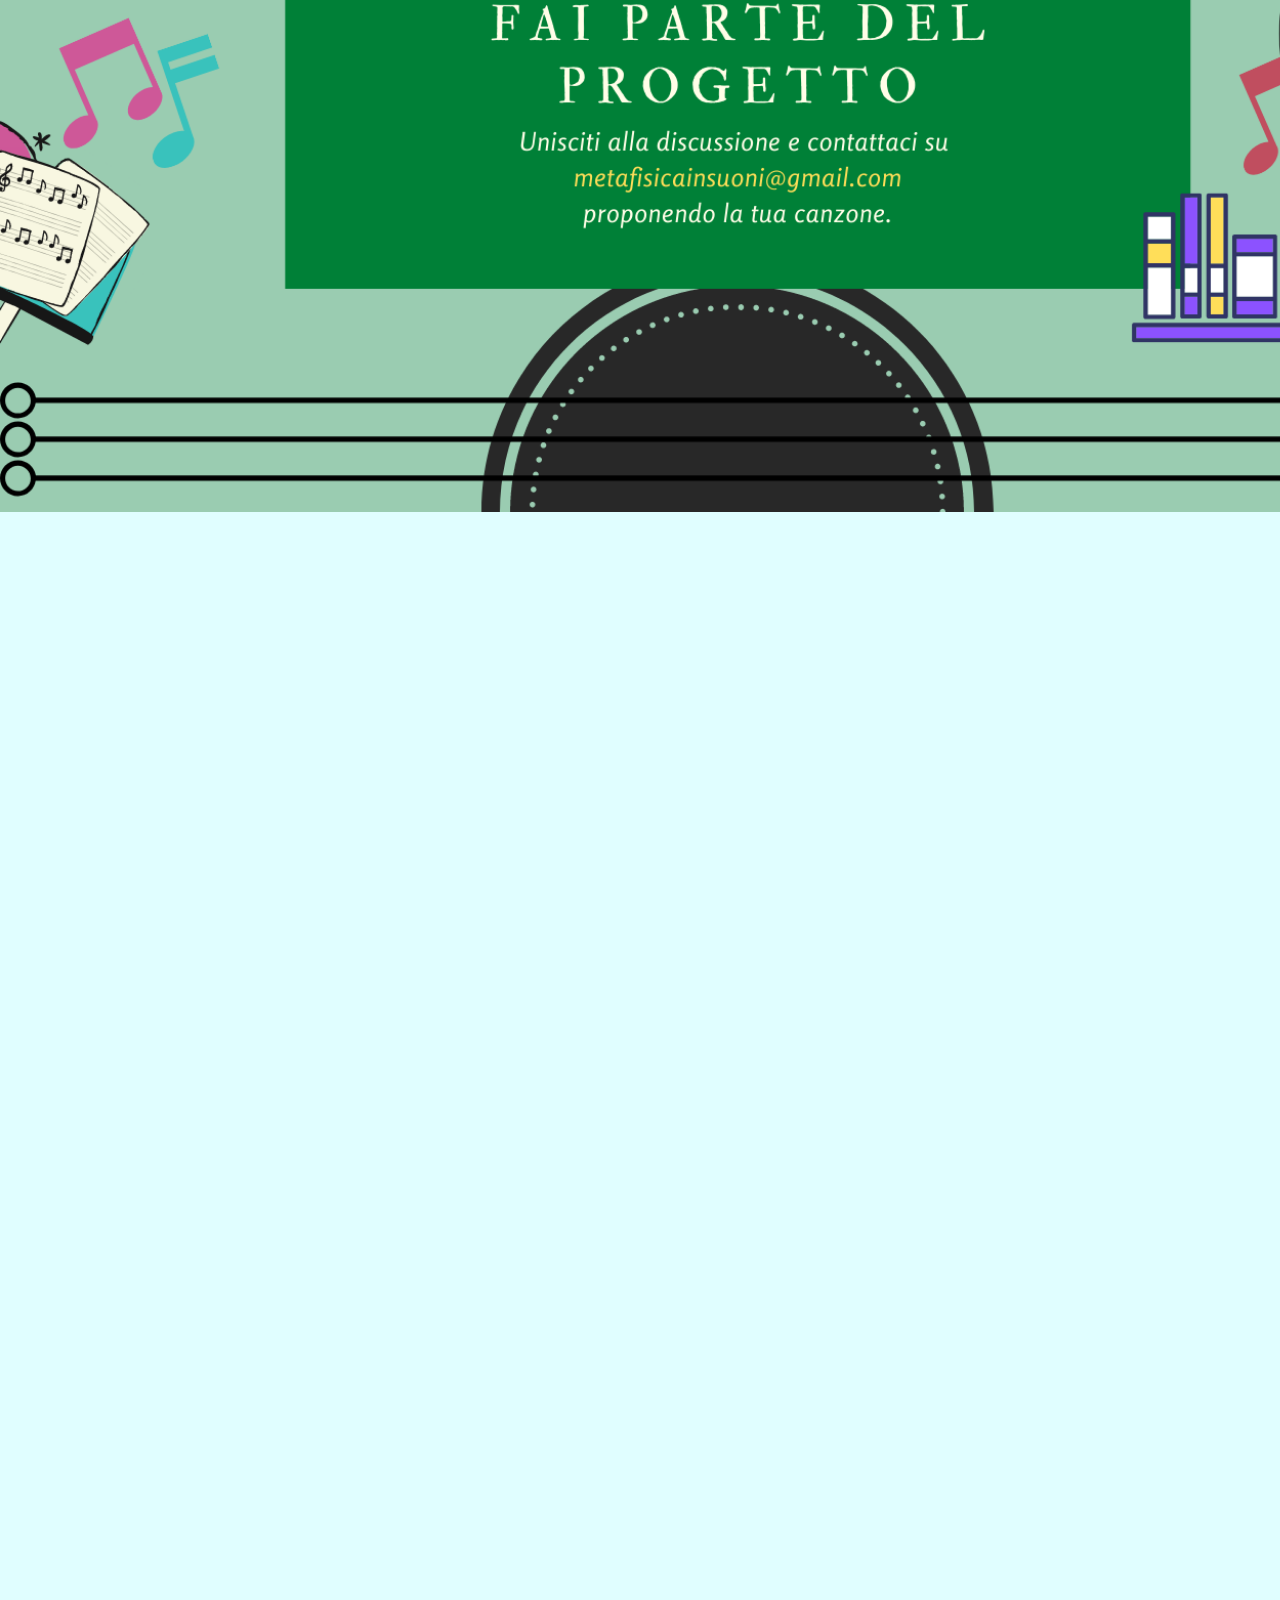
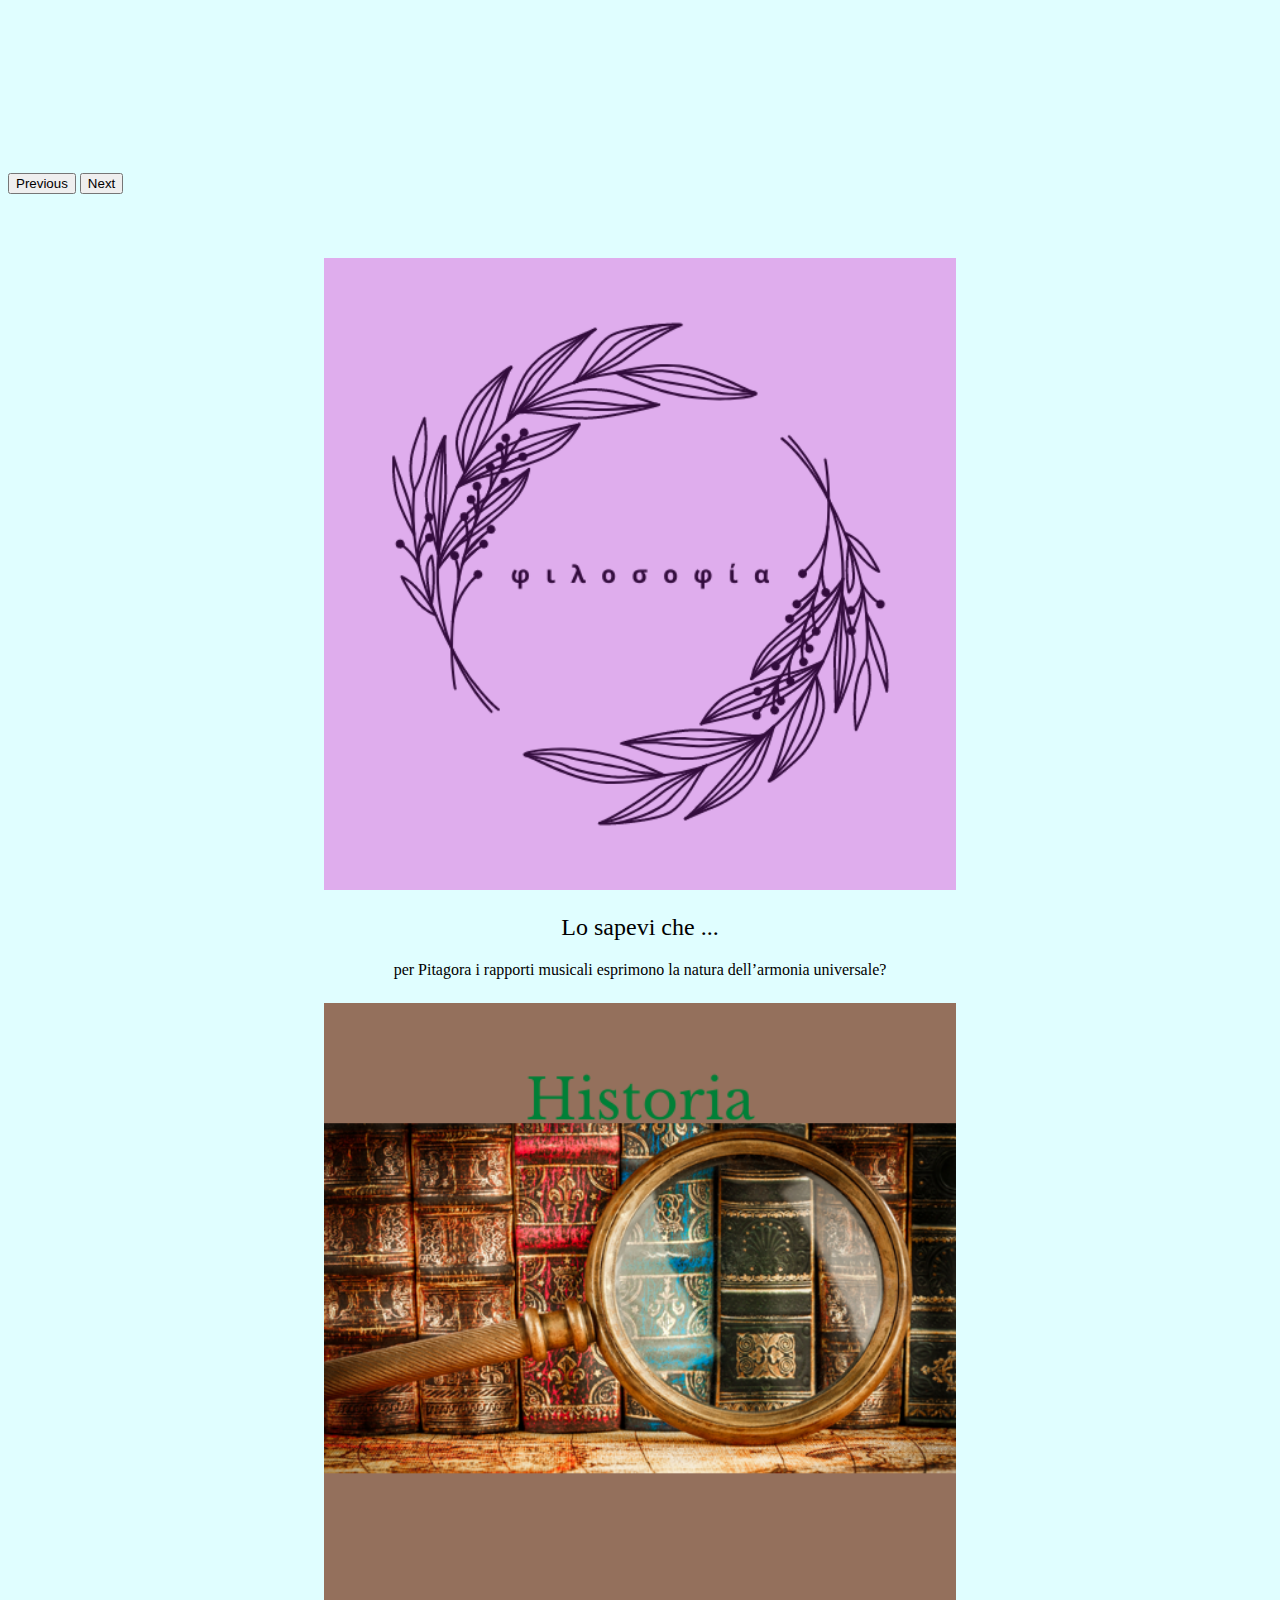
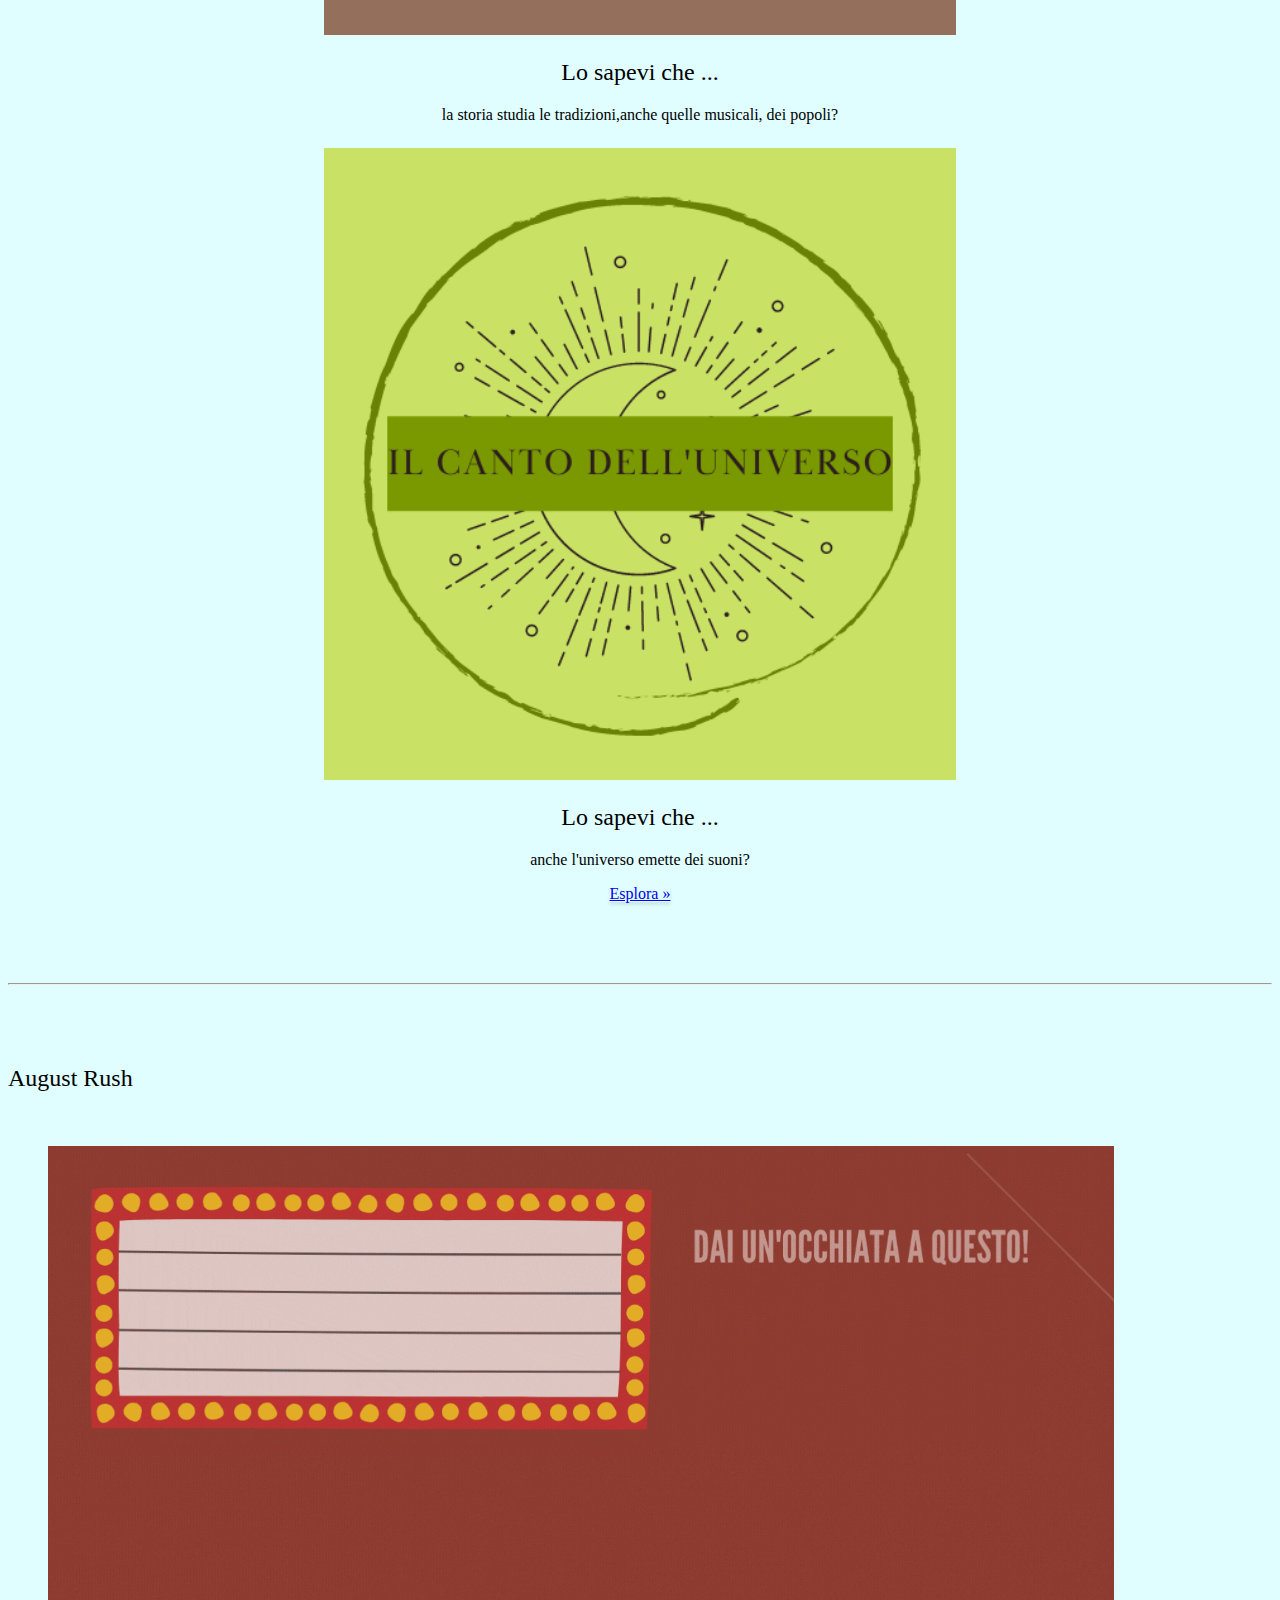
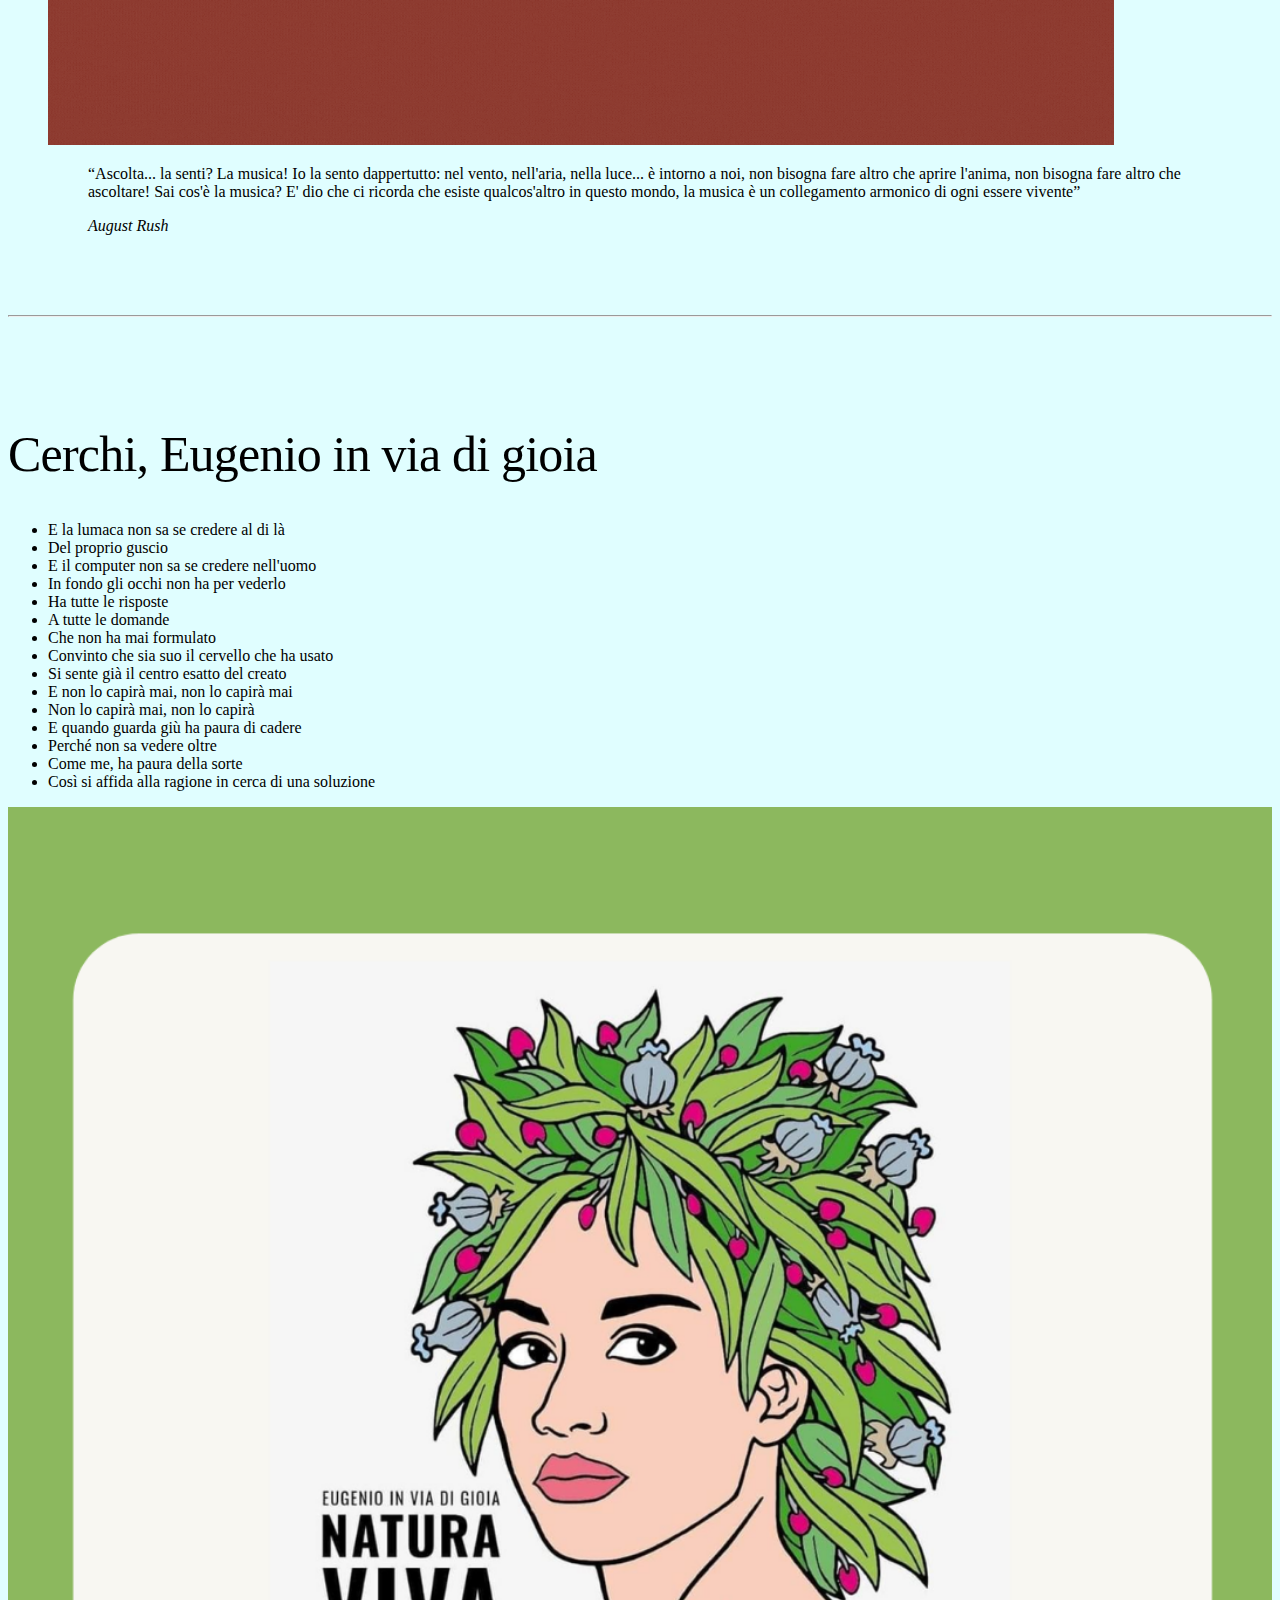
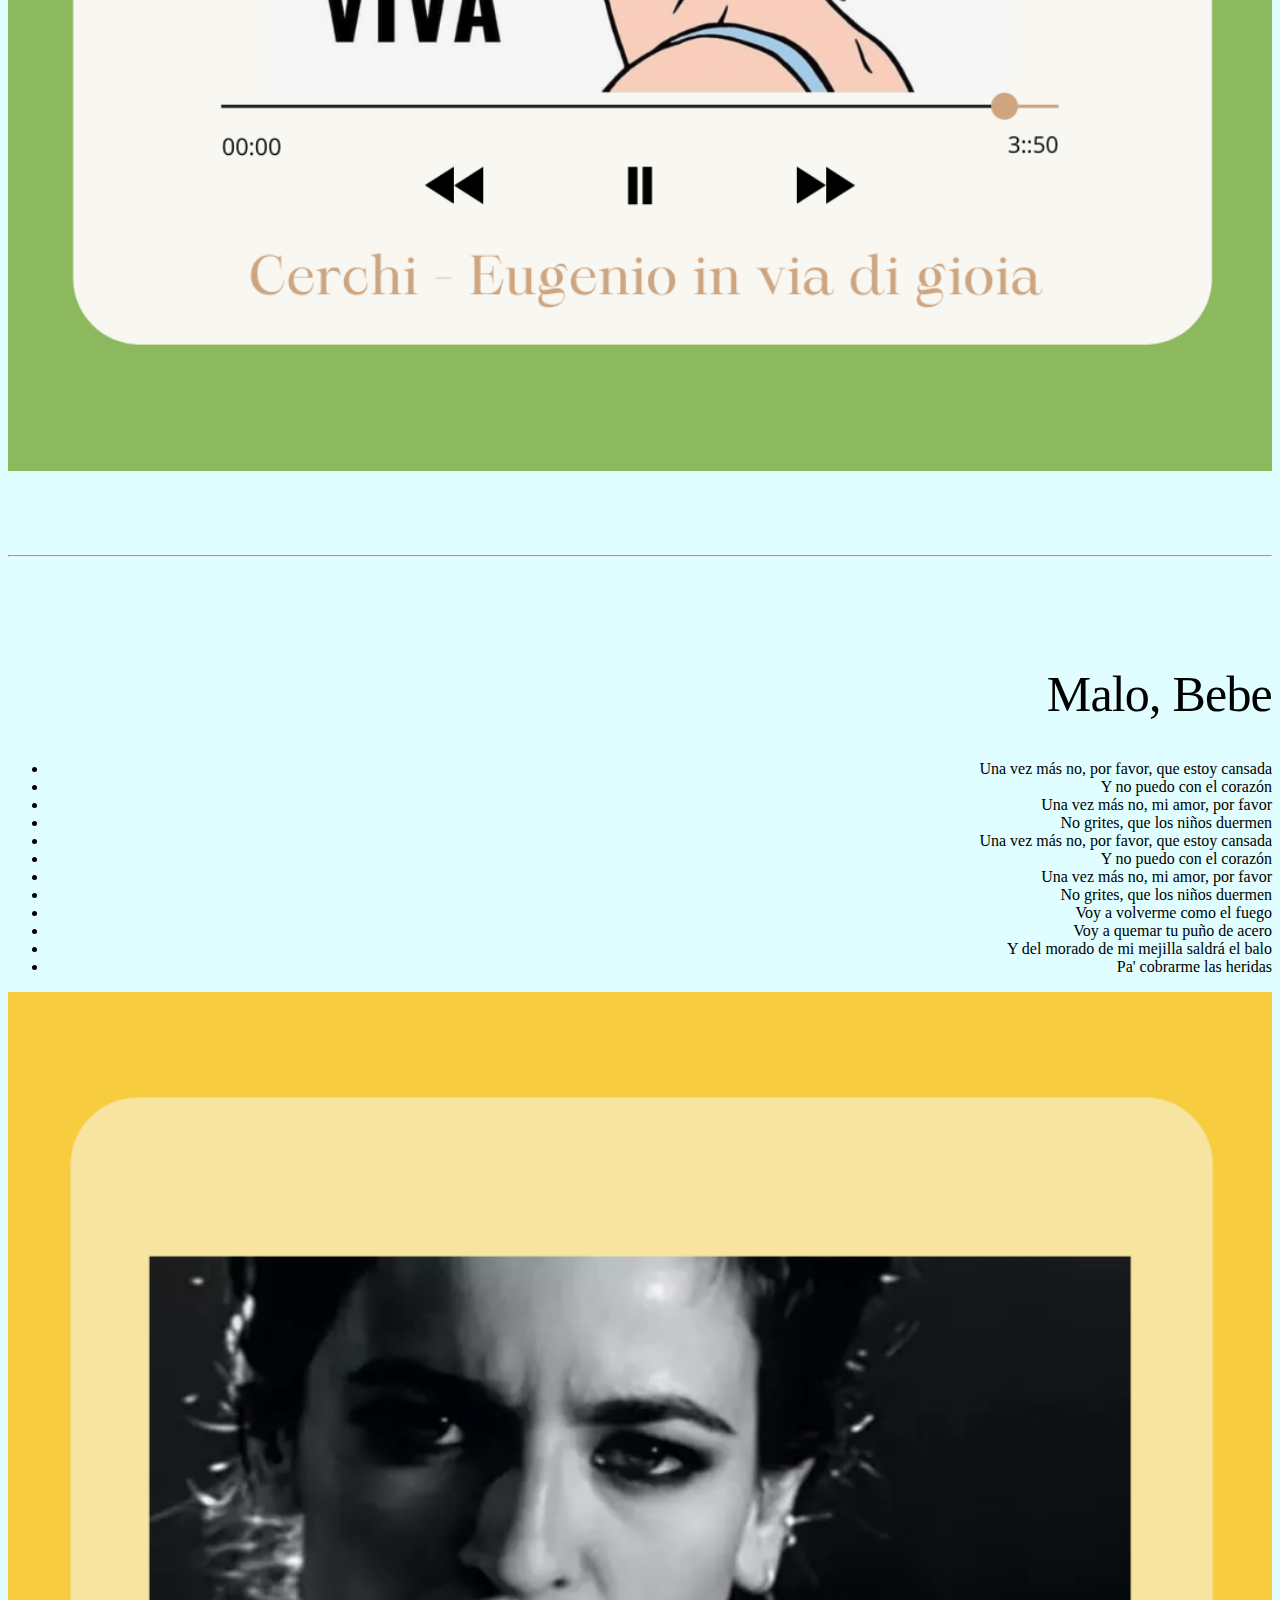
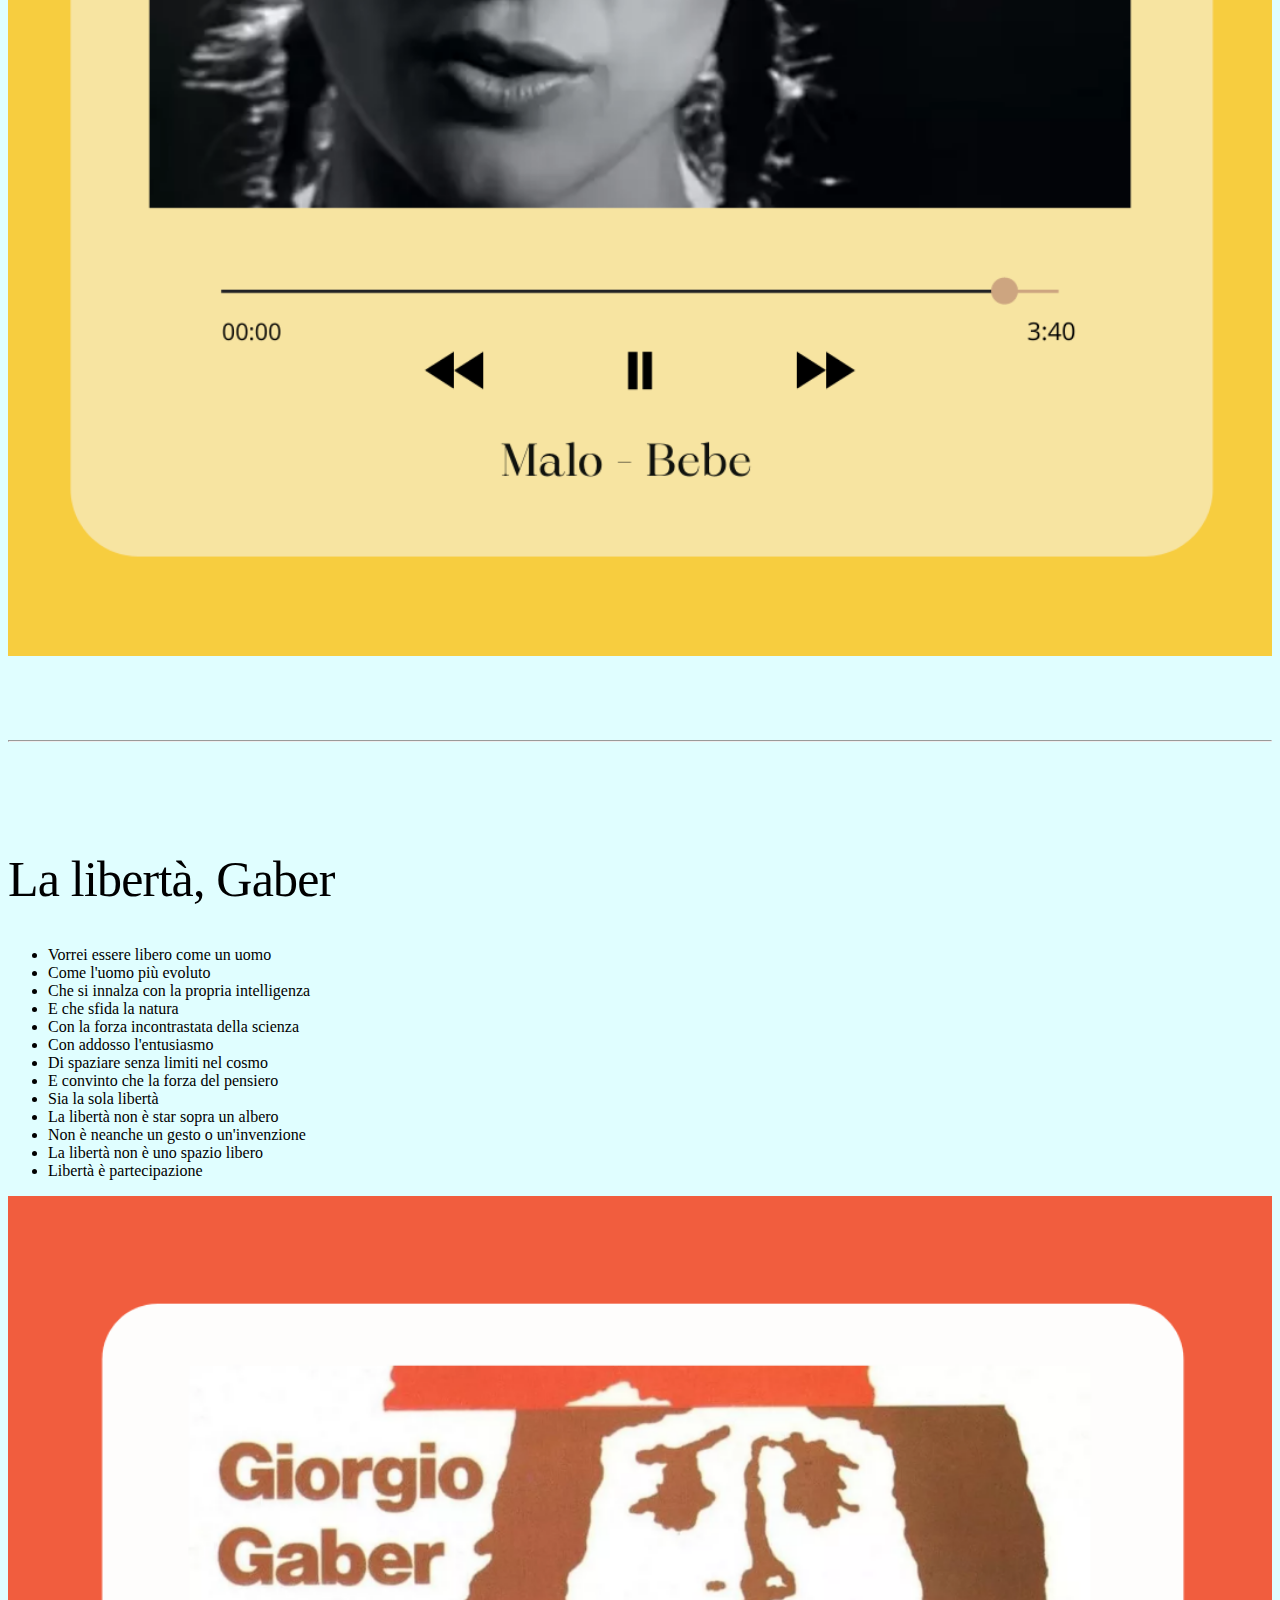
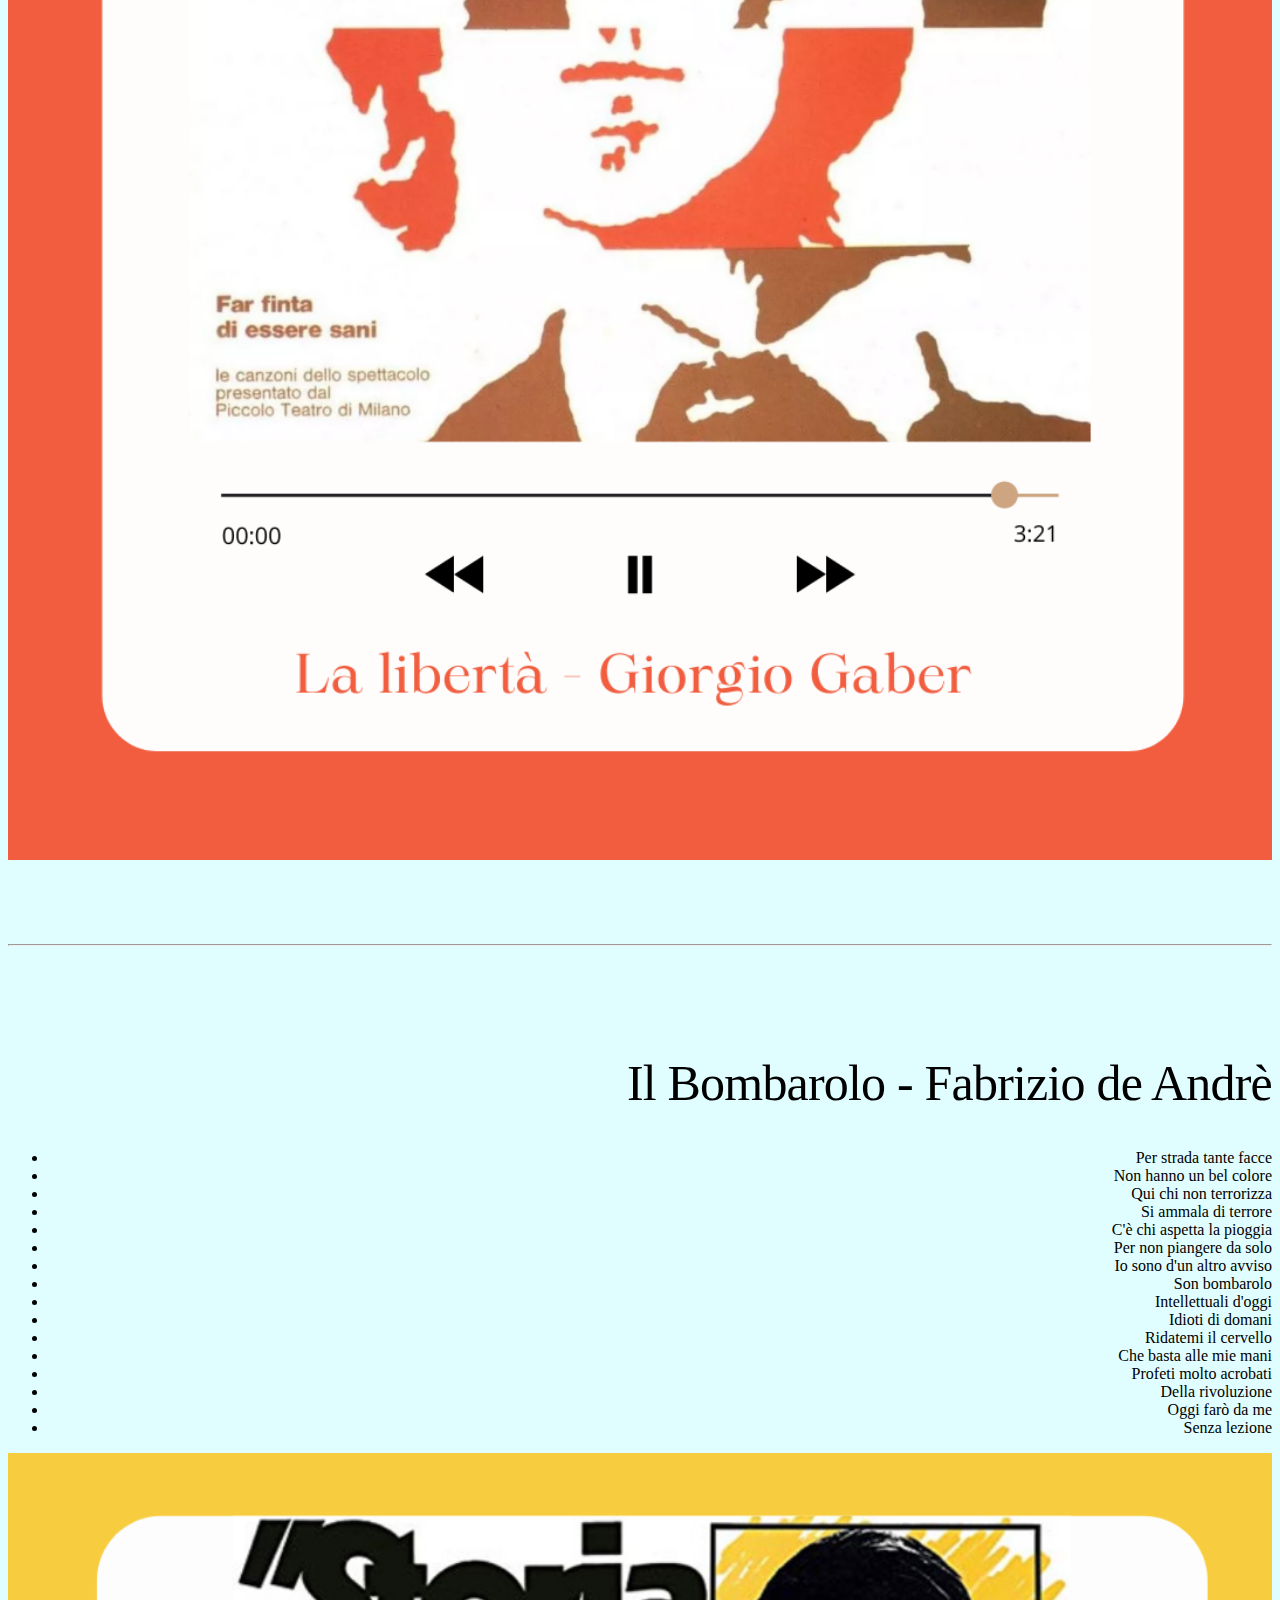
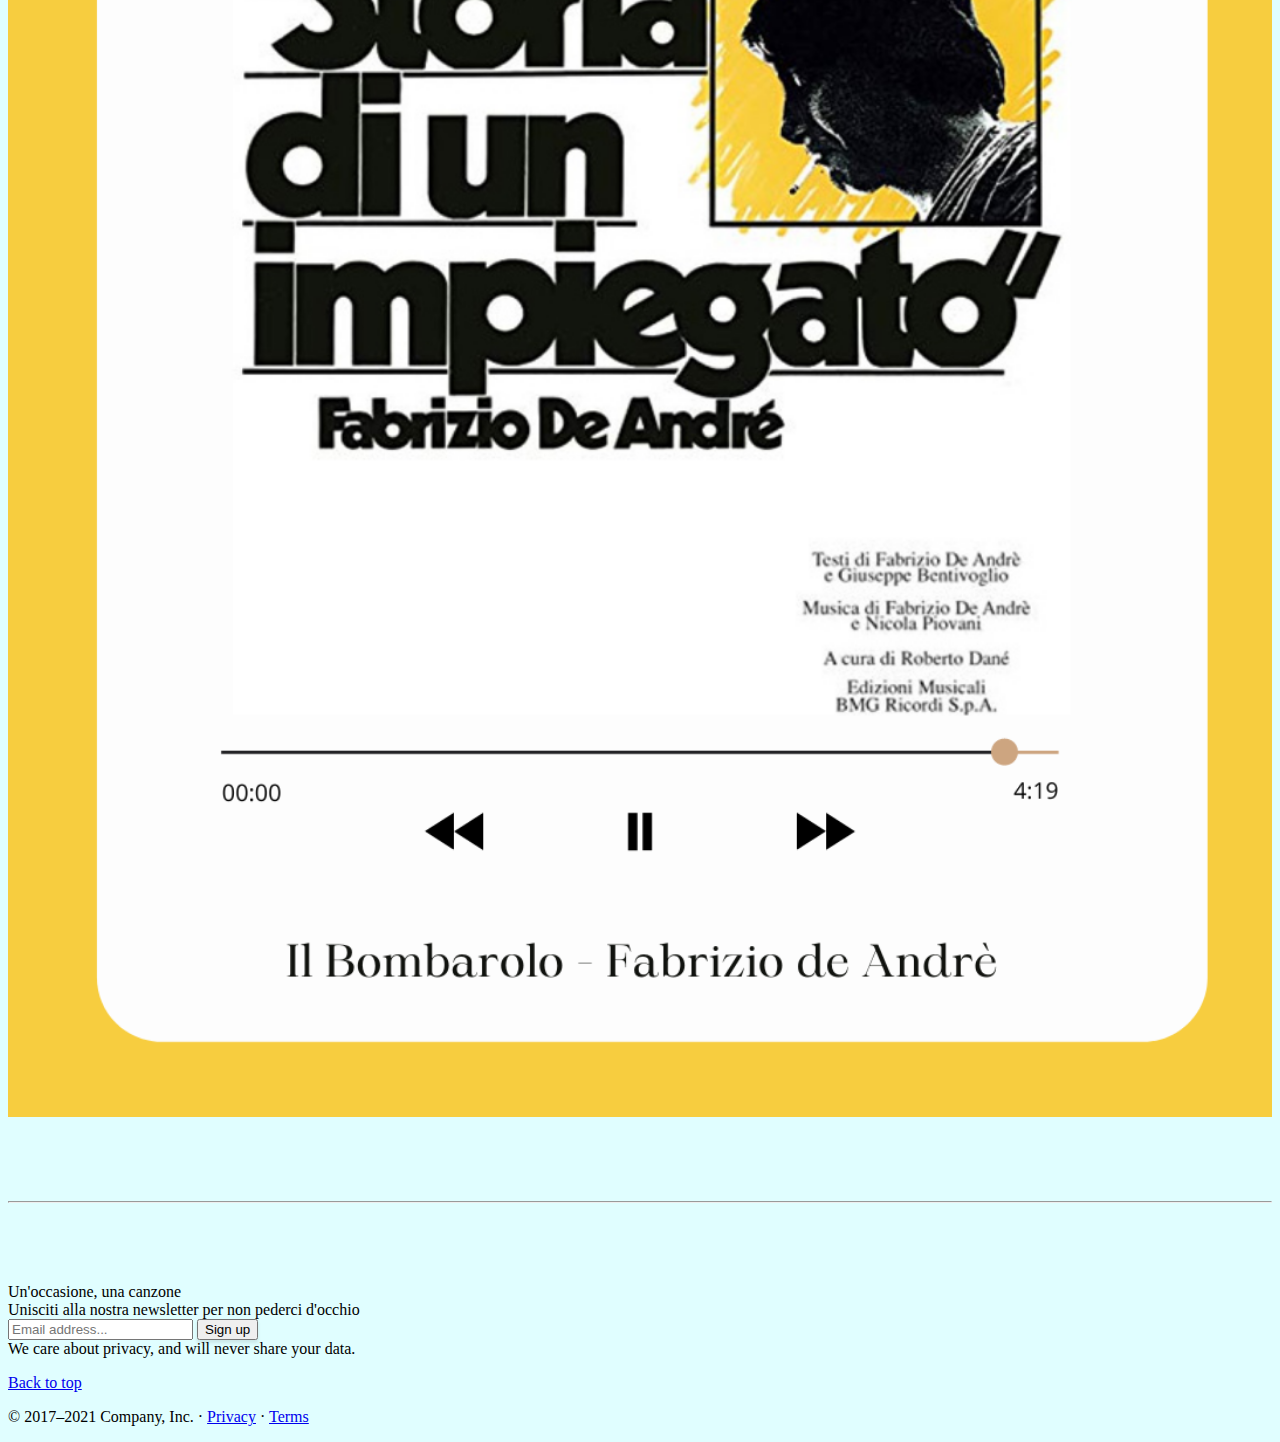
<file: index.html>
<!DOCTYPE html>
<html lang="it">
  <head>
    <meta charset="utf-8">
    <meta name="viewport" content="width=device-width, initial-scale=1">
    <meta name="viewport" content="width=device-width, initial-scale=1, shrink-to-fit=no">
    <meta name="description" content="">
    <meta name="author" content="Mark Otto, Jacob Thornton, and Bootstrap contributors">
    <meta name="generator" content="Hugo 0.84.0">
    <title>Metafisica in suoni</title>

    <link rel="icon" type="image/png" href="imgs/logo.png.png">

    

    <!-- Bootstrap core CSS -->
<link href="https://cdn.jsdelivr.net/npm/bootstrap@5.0.2/dist/css/bootstrap.min.css" rel="stylesheet" integrity="sha384-EVSTQN3/azprG1Anm3QDgpJLIm9Nao0Yz1ztcQTwFspd3yD65VohhpuuCOmLASjC" crossorigin="anonymous">

    <style>
      .bd-placeholder-img {
        font-size: 1.125rem;
        text-anchor: middle;
        -webkit-user-select: none;
        -moz-user-select: none;
        user-select: none;
      }

      @media (min-width: 768px) {
        .bd-placeholder-img-lg {
          font-size: 3.5rem;
        }
      }
    </style>

    
    <!-- Custom styles for this template -->
    <link href="carousel.css" rel="stylesheet">
  </head>
  <body>
    
<header>

   <nav class="navbar navbar-expand-lg navbar-blue py-lg-4" id="mainNav">
            <div class="container">
                <a class="navbar-brand text-uppercase fw-bold d-lg-none" href="index.html">Start Bootstrap</a>
               <button class="navbar-toggler" type="button" data-bs-toggle="collapse" data-bs-target="#navbarSupportedContent" aria-controls="navbarSupportedContent" aria-expanded="false" aria-label="Toggle navigation">Menù<span class="navbar-toggler-icon"></span></button>



          <div class="logo container"> <a href="index.html" class="logo"><img class="ombra" src="imgs/metafisica2.png" width="13%" alt="logohome">
          </a>

                <div class="collapse navbar-collapse" id="navbarSupportedContent">
                    <ul class="navbar-nav mx-auto">
                        <li class="nav-item px-lg-4"><a class="nav-link text-uppercase" href="index.html">Home</a></li>
                        <li class="nav-item px-lg-4"><a class="nav-link text-uppercase" href="about.html">About Us</a></li>
                        <li class="nav-item px-lg-4"><a class="nav-link text-uppercase" href="contatti.html">Contatti</a></li>
                        <li class="nav-item px-lg-4"><a class="nav-link text-uppercase" href="newsletter.html">Newsletter</a></li>
                    </ul>
                </div>
            </div>
          </div>

        </nav>
</header>

<main>

  <div id="myCarousel" class="carousel slide" data-bs-ride="carousel">
    <div class="carousel-indicators">
      <button type="button" data-bs-target="#myCarousel" data-bs-slide-to="0" class="active" aria-current="true" aria-label="Slide 1"></button>
      <button type="button" data-bs-target="#myCarousel" data-bs-slide-to="1" aria-label="Slide 2"></button>
      <button type="button" data-bs-target="#myCarousel" data-bs-slide-to="2" aria-label="Slide 3"></button>
    </div>
    <div class="carousel-inner">
      <div class="carousel-item active">
        
<img src="imgs/slide1.png" class="img-fluid" alt="Metafisica">
        <div class="container">

          <div class="carousel-caption text-start">


          </div>
        </div>
      </div>
      <div class="carousel-item">
        <img src="imgs/slide2.png" class="img-fluid" alt="Musica, storia e filosofia">

        <div class="container">
          <div class="carousel-caption">
            
          </div>
        </div>
      </div>
      <div class="carousel-item">
      
       <img src="imgs/slide3.png" class="img-fluid" alt="slide3">

        <div class="container">
          <div class="carousel-caption text-end">
          
          </div>
        </div>
      </div>
    </div>
    <button class="carousel-control-prev" type="button" data-bs-target="#myCarousel" data-bs-slide="prev">
      <span class="carousel-control-prev-icon" aria-hidden="true"></span>
      <span class="visually-hidden">Previous</span>
    </button>
    <button class="carousel-control-next" type="button" data-bs-target="#myCarousel" data-bs-slide="next">
      <span class="carousel-control-next-icon" aria-hidden="true"></span>
      <span class="visually-hidden">Next</span>
    </button>
  </div>


  <!-- Marketing messaging and featurettes
  ================================================== -->
  <!-- Wrap the rest of the page in another container to center all the content. -->

  <div class="container marketing">

    <!-- Three columns of text below the carousel -->
    <div class="row">
      <div class="col-lg-4">
        
       
       
      <img src="imgs/2.png" class="img-fluid" width="50%" alt="">

        <h2>Lo sapevi che ...</h2>
        <p> per Pitagora i rapporti musicali esprimono la natura dell’armonia universale?</p>
      </div><!-- /.col-lg-4 -->

      <div class="col-lg-4">
       <img src="imgs/3.png" class="img-fluid" width="50%" height="50%" alt="storia">
         
        <h2>Lo sapevi che ...</h2>
        <p>la storia studia le tradizioni,anche quelle musicali, dei popoli?</p>
      </div><!-- /.col-lg-4 -->

      <div class="col-lg-4">
      <img src="imgs/1.png" class="img-fluid" width="50%"  alt="filosofia">

       <h2>Lo sapevi che ... </h2>
    <p>anche l'universo emette dei suoni?</p>
        <p> <a class="btn btn-se condary" href="https://www.youtube.com/watch?v=H-Ci_YwfH04">Esplora &raquo;</a></p>
      </div><!-- /.col-lg-4 -->

    </div><!-- /.row -->


    <!-- START THE FEATURETTES -->
<hr class="featurette-divider">
<h2>August Rush</h2>
<br>
     <figure><img src="imgs/film.gif" width="90%" alt="film">
    <figcaption>
      <blockquote><p class="lead">“Ascolta... la senti? La musica! Io la sento dappertutto: nel vento, nell'aria, nella luce... è intorno a noi, non bisogna fare altro che aprire l'anima, non bisogna fare altro che ascoltare! Sai cos'è la musica? E' dio che ci ricorda che esiste qualcos'altro in questo mondo, la musica è un collegamento armonico di ogni essere vivente”</p> <cite> August Rush </cite></blockquote>
    </figcaption>
  </figure>


    <hr class="featurette-divider">


    <div class="row featurette">
      <div class="col-md-7">
        <h2 class="featurette-heading">Cerchi, Eugenio in via di gioia</h2>
        
          <ul class="list-unstyled"> 
            <li>E la lumaca non sa se credere al di là</li>
<li>Del proprio guscio</li>
<li>E il computer non sa se credere nell'uomo</li>
<li>In fondo gli occhi non ha per vederlo</li>
<li>Ha tutte le risposte</li>
<li>A tutte le domande</li>
<li>Che non ha mai formulato</li>
<li>Convinto che sia suo il cervello che ha usato</li>
<li>Si sente già il centro esatto del creato</li>
<li>E non lo capirà mai, non lo capirà mai</li>
<li>Non lo capirà mai, non lo capirà</li>
<li>E quando guarda giù ha paura di cadere</li>
<li>Perché non sa vedere oltre</li>
<li>Come me, ha paura della sorte</li>
<li>Così si affida alla ragione in cerca di una soluzione</li>
</ul>
      </div>
      <div class="col-md-5">
      <a href="https://youtu.be/I170donPOGc"><img src="imgs/cerchi.png" class="img-fluid" width="100%" alt="Eugenio"></a>
           
        

      </div>
    </div>

    <hr class="featurette-divider">

    <div class="row featurette">
      <div class="col-md-7 order-md-2">
     <div align="right"><h2 class="featurette-heading">Malo, Bebe</h2>
      <ul class="list-unstyled">
         <li>Una vez más no, por favor, que estoy cansada</li>
<li>Y no puedo con el corazón</li>
<li>Una vez más no, mi amor, por favor</li>
<li>No grites, que los niños duermen</li>
<li>Una vez más no, por favor, que estoy cansada</li>
<li>Y no puedo con el corazón</li>
<li>Una vez más no, mi amor, por favor</li>
<li>No grites, que los niños duermen</li>
<li>Voy a volverme como el fuego</li>
<li>Voy a quemar tu puño de acero</li>
<li>Y del morado de mi mejilla saldrá el balo</li>
<li>Pa' cobrarme las heridas</li></ul> </div>
      
      </div>

      <div class="col-md-5 order-md-1">
        <a href="https://youtu.be/90GqAf3zJ8s"><img src="imgs/malo.png" class="img-fluid" width="100%" alt="Bebe"> </a>
      
      </div>
    </div>

    <hr class="featurette-divider">

    <div class="row featurette">
      <div class="col-md-7">
        <h2 class="featurette-heading"> La libertà, Gaber</h2>
        <ul class="list-unstyled">
  <li>Vorrei essere libero come un uomo</li>
  <li>Come l'uomo più evoluto</li>
  <li>Che si innalza con la propria intelligenza</li>
  <li>E che sfida la natura</li>
  <li>Con la forza incontrastata della scienza</li>
  <li>Con addosso l'entusiasmo</li>
  <li>Di spaziare senza limiti nel cosmo</li>
  <li>E convinto che la forza del pensiero</li>
  <li>Sia la sola libertà</li>
<li>La libertà non è star sopra un albero</li>
<li>Non è neanche un gesto o un'invenzione</li>
<li>La libertà non è uno spazio libero</li>
<li>Libertà è partecipazione</li>
</ul>

      </div>

      <div class="col-md-5">
        <a href="https://youtu.be/j3vowbyQBiQ"> <img src="imgs/libertà.png" class="img-fluid" width="100%" alt="Gaber"> </a>
      </div>
      </div>
    

   <hr class="featurette-divider">
    <div class="row featurette">
      <div class="col-md-7 order-md-2">
        <div align="right"><h2 class="featurette-heading">Il Bombarolo - Fabrizio de Andrè</h2>
        <ul class="list-unstyled"> <li> Per strada tante facce</li>
<li>Non hanno un bel colore</li>
<li>Qui chi non terrorizza</li>
<li>Si ammala di terrore</li>
<li>C'è chi aspetta la pioggia</li>
<li>Per non piangere da solo</li>
<li>Io sono d'un altro avviso</li>
<li>Son bombarolo</li>
<li>Intellettuali d'oggi</li>
<li>Idioti di domani</li>
<li>Ridatemi il cervello</li>
<li>Che basta alle mie mani</li>
<li>Profeti molto acrobati</li>
<li>Della rivoluzione</li>
<li>Oggi farò da me</li>
<li>Senza lezione</li> </ul>
</div>
      </div>
      <div class="col-md-5 order-md-1">
        <a href="https://youtu.be/ORKJVgdw7Qo"> <img src="imgs/bombarolo.png" class="img-fluid" width="100%" alt="de Andrè"></a>
      </div>
      </div>
    </div>


   <hr class="featurette-divider"> 


    


    <!-- /END THE FEATURETTES -->


  </div><!-- /.container -->


  <!-- FOOTER -->
 <!-- Call to action-->

                    <aside class="bg-primary bg-gradient rounded-3 p-4 p-sm-5 mt-5">
                        <div class="d-flex align-items-center justify-content-between flex-column flex-xl-row text-center text-xl-start">
                            <div class="mb-4 mb-xl-0">
                                <div class="fs-3 fw-bold text-white">Un'occasione, una canzone</div>
                                <div class="text-white-50">Unisciti alla nostra newsletter per non pederci d'occhio</div>
                            </div>
                            <div class="ms-xl-4">
                                <div class="input-group mb-2">
                                    <input class="form-control" type="text" placeholder="Email address..." aria-label="Email address..." aria-describedby="button-newsletter">
                                    <button class="btn btn-outline-light" id="button-newsletter" type="button">Sign up</button>
                                </div>
                                <div class="small text-white-50">We care about privacy, and will never share your data.</div>
                            </div>
                        </div>
                    </aside>

                     </div>

                     <footer class="container"> <p class="float-end"><a href="index.html">Back to top</a></p>
    <p>&copy; 2017–2021 Company, Inc. &middot; <a href="#">Privacy</a> &middot; <a href="#">Terms</a></p>
  </footer>
</main>


     <script src="https://cdn.jsdelivr.net/npm/bootstrap@5.0.2/dist/js/bootstrap.bundle.min.js" integrity="sha384-MrcW6ZMFYlzcLA8Nl+NtUVF0sA7MsXsP1UyJoMp4YLEuNSfAP+JcXn/tWtIaxVXM" crossorigin="anonymous"></script>

  </body>
</html>
</file>
<file: carousel.css>
/* GLOBAL STYLES
-------------------------------------------------- */
/* Padding below the footer and lighter body text */
#mainNav {
  background-color: #03989e;
  font-family: "Raleway", -apple-system, BlinkMacSystemFont, "Segoe UI", Roboto, "Helvetica Neue", Arial, sans-serif, "Apple Color Emoji", "Segoe UI Emoji", "Segoe UI Symbol", "Noto Color Emoji";
}

#mainNav .navbar-brand {
  color: #f5f3f5;
}
#mainNav .navbar-nav .nav-item .nav-link {
  color: rgba(255, 255, 255, 0.7);
  font-weight: 700;
}



.btn {
  box-shadow: 0px 3px 3px 0px rgba(33, 37, 41, 0.1);
  }
}
body {
  padding-top: 3rem;
  padding-bottom: 3rem;
  
}

body {
background-color: #E0FEFF;
}


/* CUSTOMIZE THE CAROUSEL
-------------------------------------------------- */

/* Carousel base class */
.carousel {
  margin-bottom: 4rem;
}
/* Since positioning the image, we need to help out the caption */
.carousel-caption {
  bottom: 3rem;
  z-index: 10;
}

/* Declare heights because of positioning of img element */
.carousel-item {
  height: 32rem;
}
.carousel-item > img {
  position: absolute;
  top: 0;
  left: 0;
  min-width: 100%;
  height: 32rem;
}


/* MARKETING CONTENT
-------------------------------------------------- */

/* Center align the text within the three columns below the carousel */
.marketing .col-lg-4 {
  margin-bottom: 1.5rem;
  text-align: center;
}
.marketing h2 {
  font-weight: 400;
}
/* rtl:begin:ignore */
.marketing .col-lg-4 p {
  margin-right: .75rem;
  margin-left: .75rem;
}
/* rtl:end:ignore */


/* Featurettes
------------------------- */

.featurette-divider {
  margin: 5rem 0; /* Space out the Bootstrap <hr> more */
}

/* Thin out the marketing headings */
.featurette-heading {
  font-weight: 300;
  line-height: 1;
  /* rtl:remove */
  letter-spacing: -.05rem;
}


/* RESPONSIVE CSS
-------------------------------------------------- */

@media (min-width: 40em) {
  /* Bump up size of carousel content */
  .carousel-caption p {
    margin-bottom: 1.25rem;
    font-size: 1.25rem;
    line-height: 1.4;
  }

  .featurette-heading {
    font-size: 50px;
  }
}

@media (min-width: 62em) {
  .featurette-heading {
    margin-top: 7rem;
  }
}
</file>
